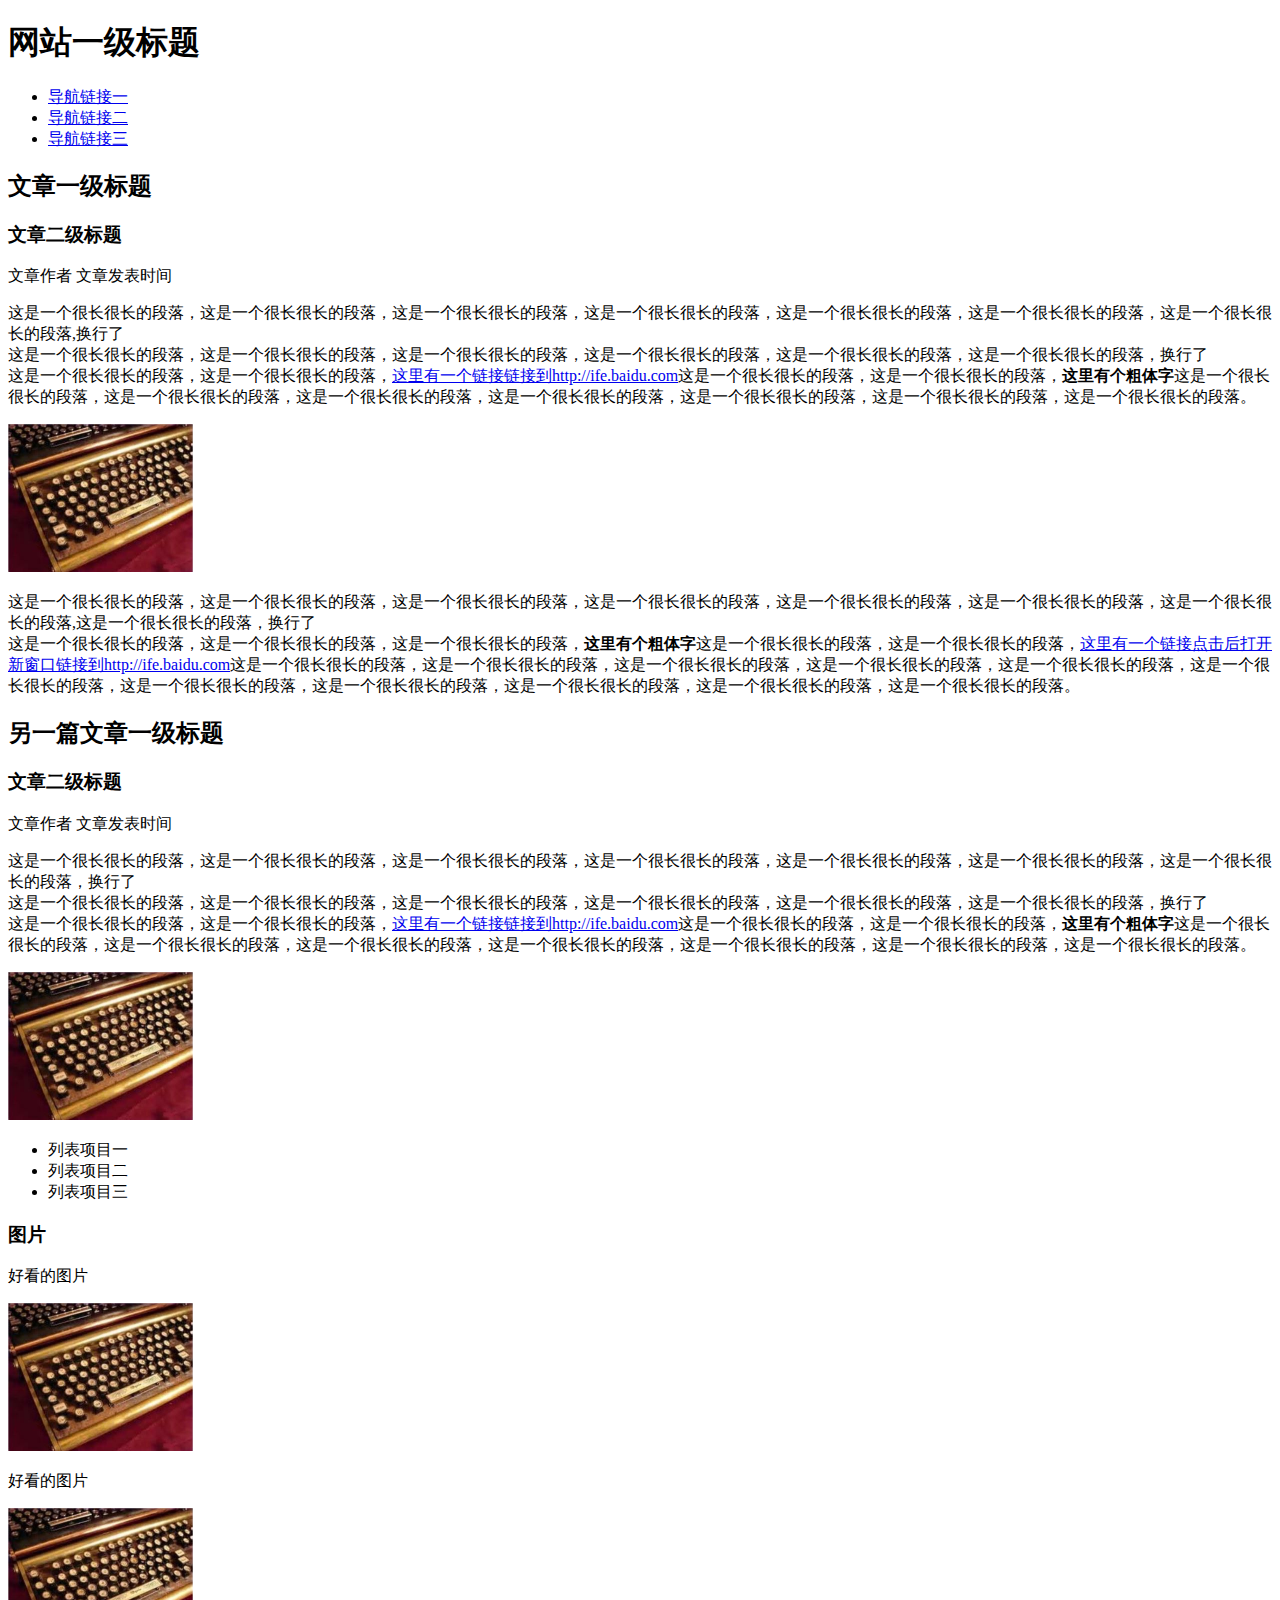
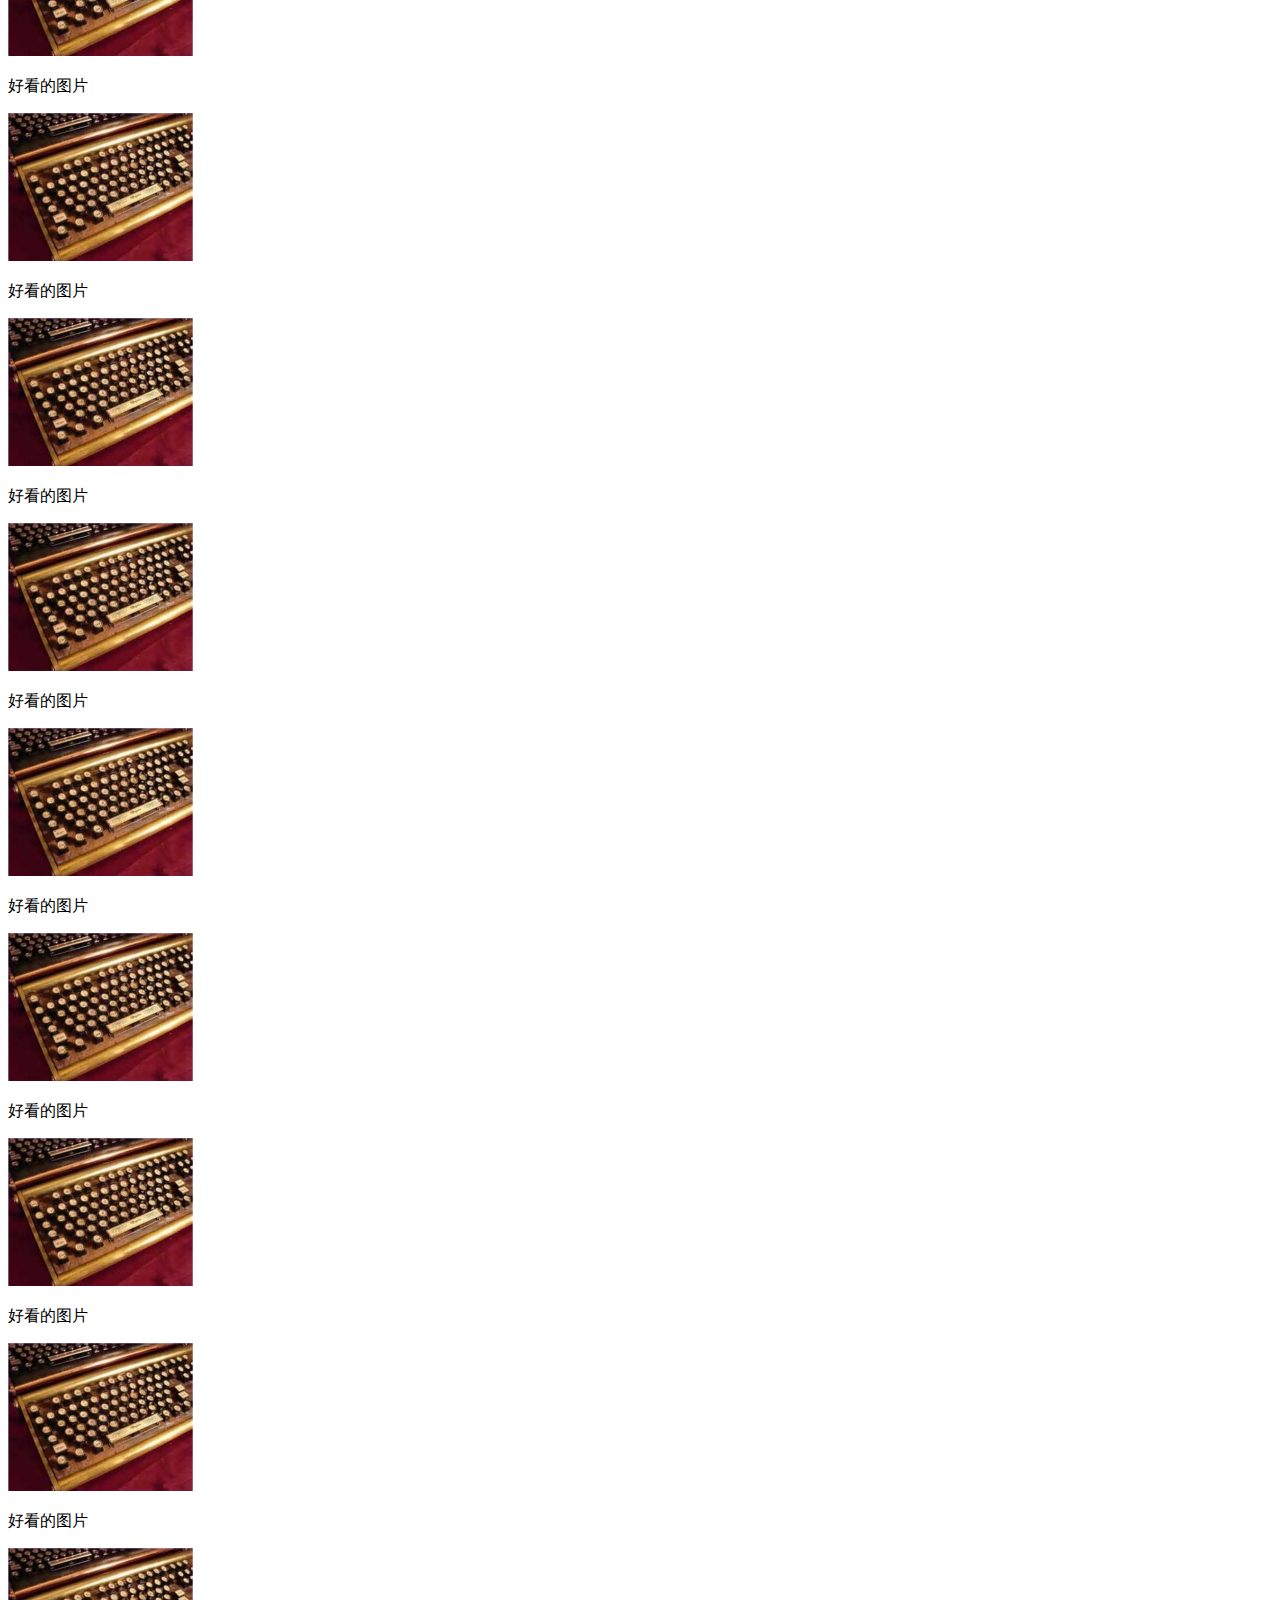
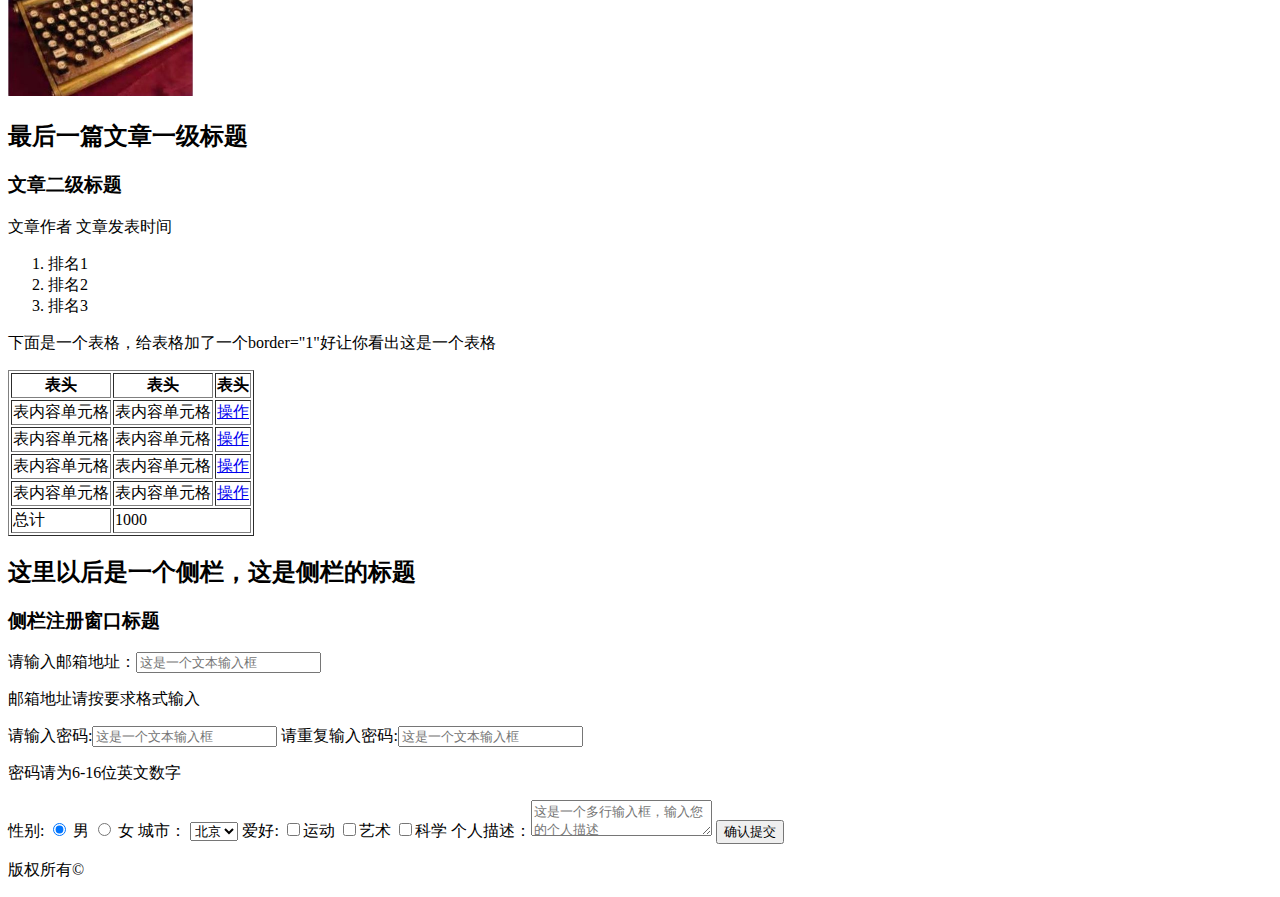
<file: task1/index.html>
<!DOCTYPE html>
<html>
	<head>
		<meta charset="utf-8">
		<title>task1</title>
	</head>
	<body>
		<h1>网站一级标题</h1>
		<nav>
			<ul>
				<li><a href="http://www.baidu.com">导航链接一</a></li>
				<li><a href="https://www.jd.com/">导航链接二</a></li>
				<li><a href="http://www.163.com/">导航链接三</a></li>
			</ul>
		</nav>
		<h2>文章一级标题</h2>
		<h3>文章二级标题</h3>
		<p>文章作者&nbsp文章发表时间</p>
		<p>这是一个很长很长的段落，这是一个很长很长的段落，这是一个很长很长的段落，这是一个很长很长的段落，这是一个很长很长的段落，这是一个很长很长的段落，这是一个很长很长的段落,换行了<br>
		这是一个很长很长的段落，这是一个很长很长的段落，这是一个很长很长的段落，这是一个很长很长的段落，这是一个很长很长的段落，这是一个很长很长的段落，换行了<br>
		这是一个很长很长的段落，这是一个很长很长的段落，<a href="http://ife.baidu.com">这里有一个链接链接到http://ife.baidu.com</a>这是一个很长很长的段落，这是一个很长很长的段落，<strong>这里有个粗体字</strong>这是一个很长很长的段落，这是一个很长很长的段落，这是一个很长很长的段落，这是一个很长很长的段落，这是一个很长很长的段落，这是一个很长很长的段落，这是一个很长很长的段落。
		</p>
		<p><img src="images/test.jpg" alt="beautiful picture" width="185px" height="148px"></p>
		<p>这是一个很长很长的段落，这是一个很长很长的段落，这是一个很长很长的段落，这是一个很长很长的段落，这是一个很长很长的段落，这是一个很长很长的段落，这是一个很长很长的段落,这是一个很长很长的段落，换行了<br>
		这是一个很长很长的段落，这是一个很长很长的段落，这是一个很长很长的段落，<strong>这里有个粗体字</strong>这是一个很长很长的段落，这是一个很长很长的段落，<a href="http://ife.baidu.com" target="_blank">这里有一个链接点击后打开新窗口链接到http://ife.baidu.com</a>这是一个很长很长的段落，这是一个很长很长的段落，这是一个很长很长的段落，这是一个很长很长的段落，这是一个很长很长的段落，这是一个很长很长的段落，这是一个很长很长的段落，这是一个很长很长的段落，这是一个很长很长的段落，这是一个很长很长的段落，这是一个很长很长的段落。
		</p>
		<h2>另一篇文章一级标题</h2>
		<h3>文章二级标题</h3>
		<p>文章作者&nbsp文章发表时间</p>
		<p>这是一个很长很长的段落，这是一个很长很长的段落，这是一个很长很长的段落，这是一个很长很长的段落，这是一个很长很长的段落，这是一个很长很长的段落，这是一个很长很长的段落，换行了<br>
		这是一个很长很长的段落，这是一个很长很长的段落，这是一个很长很长的段落，这是一个很长很长的段落，这是一个很长很长的段落，这是一个很长很长的段落，换行了<br>
		这是一个很长很长的段落，这是一个很长很长的段落，<a href="http://ife.baidu.com">这里有一个链接链接到http://ife.baidu.com</a>这是一个很长很长的段落，这是一个很长很长的段落，<strong>这里有个粗体字</strong>这是一个很长很长的段落，这是一个很长很长的段落，这是一个很长很长的段落，这是一个很长很长的段落，这是一个很长很长的段落，这是一个很长很长的段落，这是一个很长很长的段落。
		</p>
		<p><img src="images/test.jpg" alt="beautiful picture" width="185px" height="148px"></p>
		<ul>
			<li>列表项目一</li>
			<li>列表项目二</li>
			<li>列表项目三</li>
		</ul>
		<h3>图片</h3>
		<p>好看的图片</p>
		<p><img src="images/test.jpg" alt="beautiful picture" width="185px" height="148px"></p>
		<p>好看的图片</p>
		<p><img src="images/test.jpg" alt="beautiful picture" width="185px" height="148px"></p>
		<p>好看的图片</p>
		<p><img src="images/test.jpg" alt="beautiful picture" width="185px" height="148px"></p>
		<p>好看的图片</p>
		<p><img src="images/test.jpg" alt="beautiful picture" width="185px" height="148px"></p>
		<p>好看的图片</p>
		<p><img src="images/test.jpg" alt="beautiful picture" width="185px" height="148px"></p>
		<p>好看的图片</p>
		<p><img src="images/test.jpg" alt="beautiful picture" width="185px" height="148px"></p>
		<p>好看的图片</p>
		<p><img src="images/test.jpg" alt="beautiful picture" width="185px" height="148px"></p>
		<p>好看的图片</p>
		<p><img src="images/test.jpg" alt="beautiful picture" width="185px" height="148px"></p>
		<p>好看的图片</p>
		<p><img src="images/test.jpg" alt="beautiful picture" width="185px" height="148px"></p>
		<p>好看的图片</p>
		<p><img src="images/test.jpg" alt="beautiful picture" width="185px" height="148px"></p>
		<h2>最后一篇文章一级标题</h2>
		<h3>文章二级标题</h3>
		<p>文章作者&nbsp文章发表时间</p>
		<ol>
			<li>排名1</li>
			<li>排名2</li>
			<li>排名3</li>
		</ol>
		<p>下面是一个表格，给表格加了一个border="1"好让你看出这是一个表格</p>
		<table border="1">
			<tr>
				<th>表头</th>
				<th>表头</th>
				<th>表头</th>
			</tr>
			<tr>
				<td>表内容单元格</td>
				<td>表内容单元格</td>
				<td><a href="index.html" target="_blank">操作</a></td>
			</tr>
			<tr>
				<td>表内容单元格</td>
				<td>表内容单元格</td>
				<td><a href="index.html" target="_blank">操作</a></td>
			</tr>
			<tr>
				<td>表内容单元格</td>
				<td>表内容单元格</td>
				<td><a href="index.html" target="_blank">操作</a></td>
			</tr>
			<tr>
				<td>表内容单元格</td>
				<td>表内容单元格</td>
				<td><a href="index.html" target="_blank">操作</a></td>
			</tr>
			<tr>
				<td>总计</td>
				<td colspan="2">1000</td>
			</tr>
		</table>
		<h2>这里以后是一个侧栏，这是侧栏的标题</h2>
		<aside>
			<h3>侧栏注册窗口标题</h3>
			<form>
				<label>请输入邮箱地址：<input type="text" name="username" placeholder="这是一个文本输入框"></label>
				<p>邮箱地址请按要求格式输入</p>
				<label>请输入密码:<input type="text" name="password" placeholder="这是一个文本输入框"></label>
				<label>请重复输入密码:<input type="text" name="confirm" placeholder="这是一个文本输入框"></label>
				<p>密码请为6-16位英文数字</p>
				<label>性别:
				<input type="radio" name="sex" value="male" checked> 男
				<input type="radio" name="sex" value="female"> 女
				</label>
				<label>城市：
					<select name="city">
						<option value="Beijing">北京</option>
						<option value="Shanghai">上海</option>
						<option value="Guangzhou">广州</option>
						<option value="Shenzhen">深圳</option>
					</select>
				</label>
				<label>爱好:
					<input type="checkbox" name="lobby[]" value="sport">运动
					<input type="checkbox" name="lobby[]" value="artist">艺术
					<input type="checkbox" name="lobby[]" value="scientist">科学
				</label>
				<label>个人描述：<textarea name="description" placeholder="这是一个多行输入框，输入您的个人描述"></textarea></label>
				<input type="submit" value="确认提交">
			</form>
		</aside>
		<footer>
			<p>版权所有&copy</p>
		</footer>
	</body>
</html>
</file>
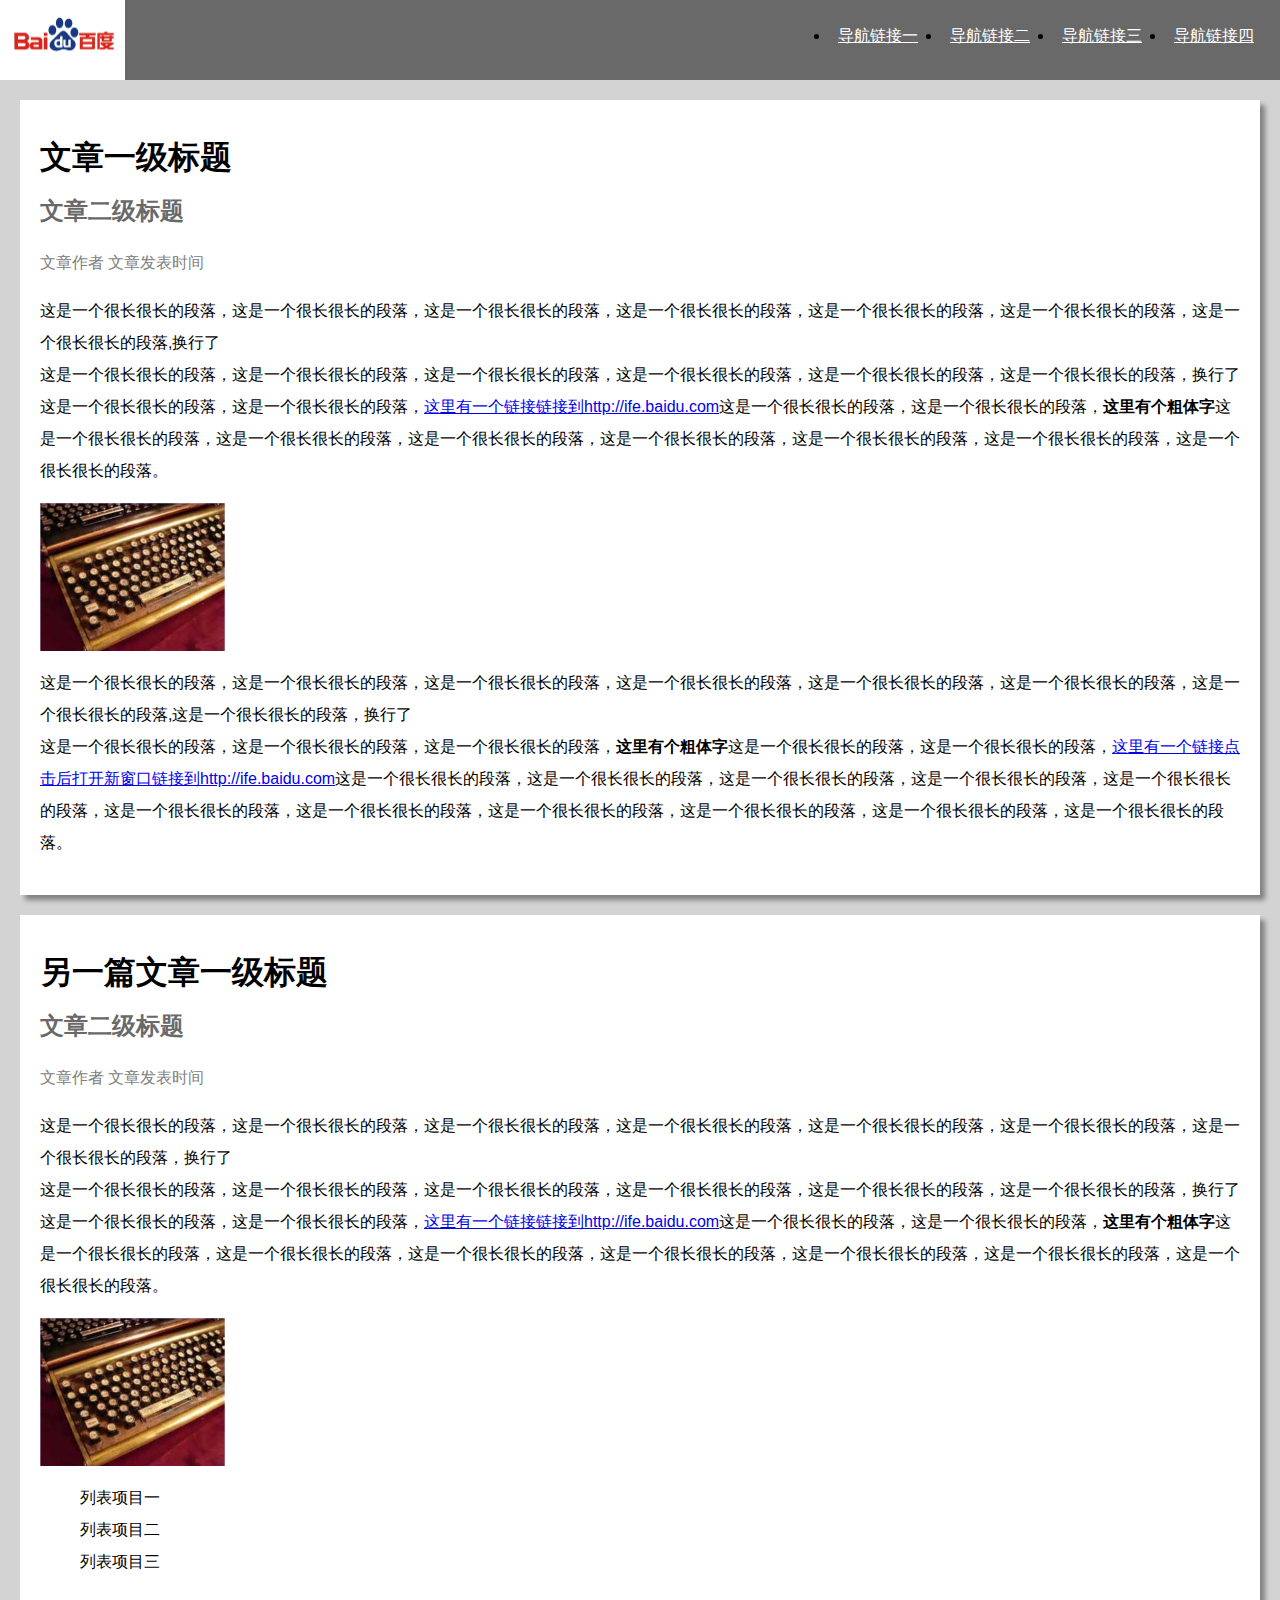
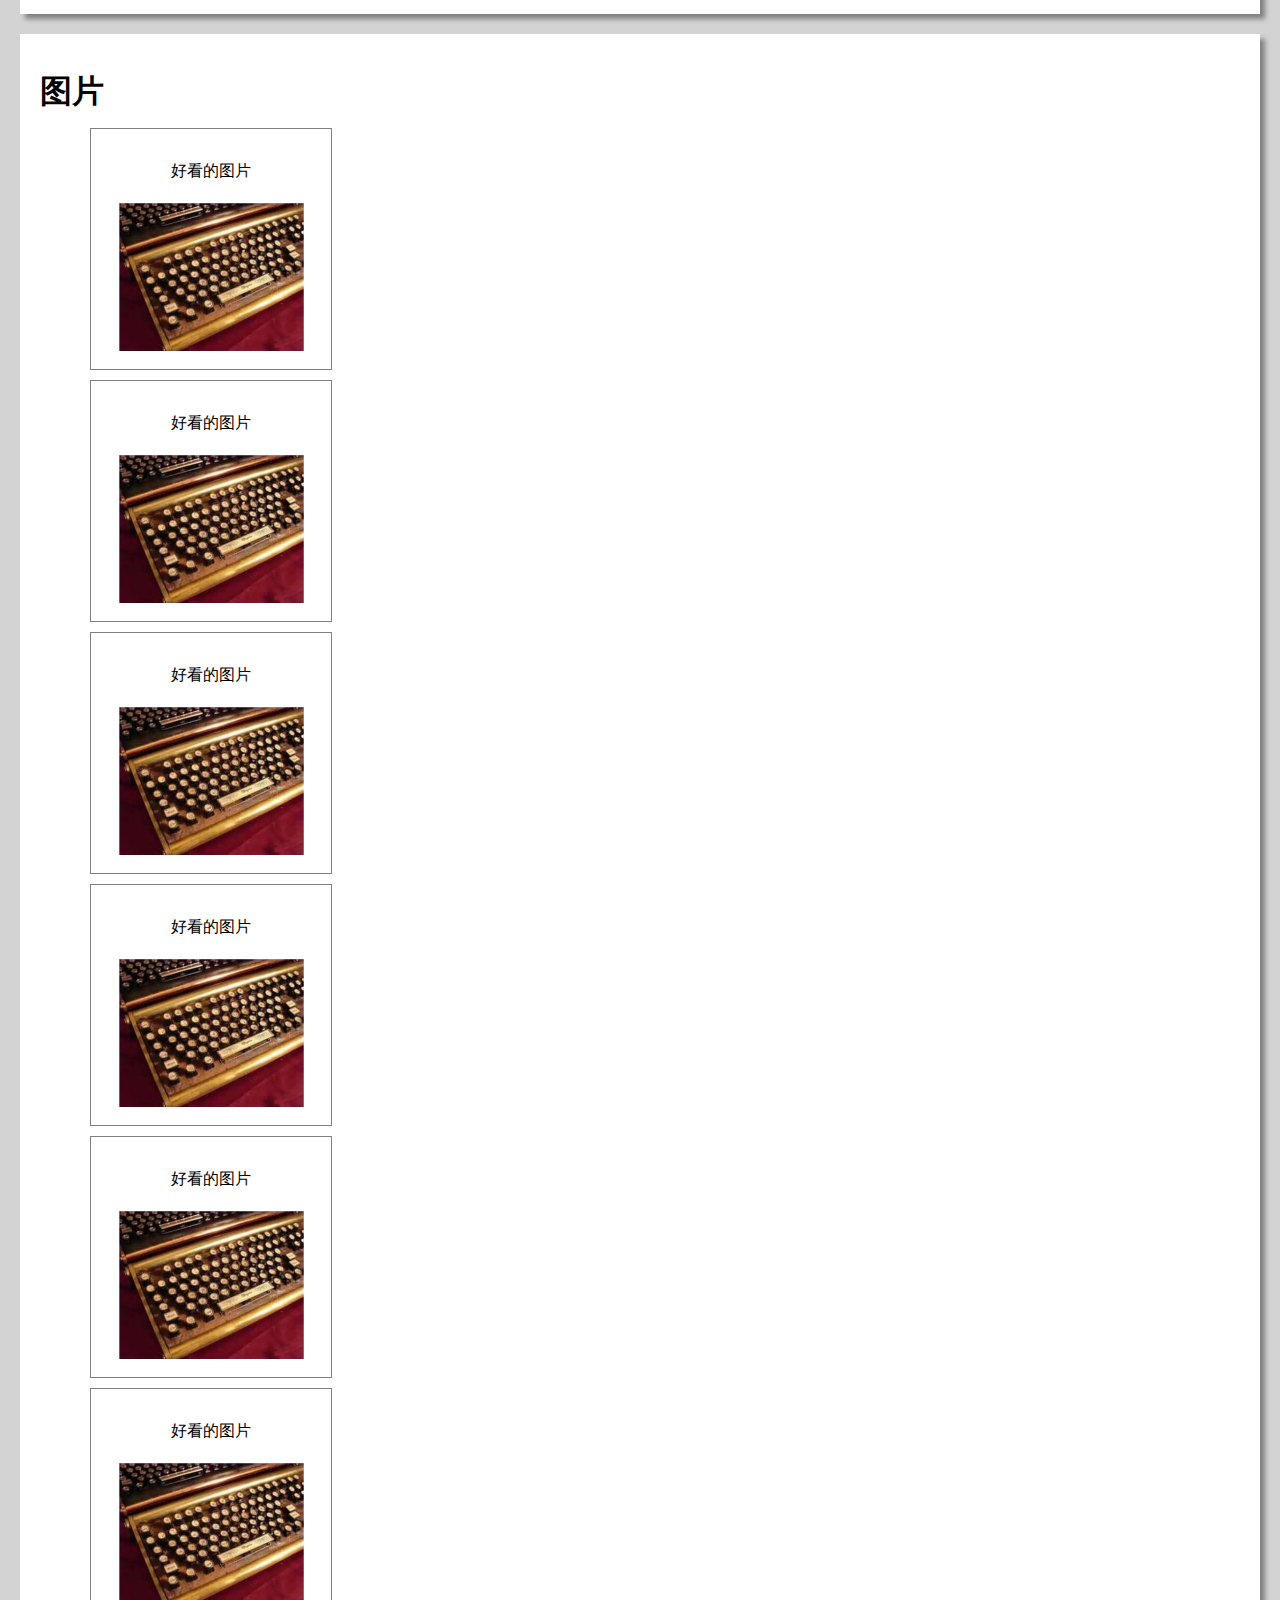
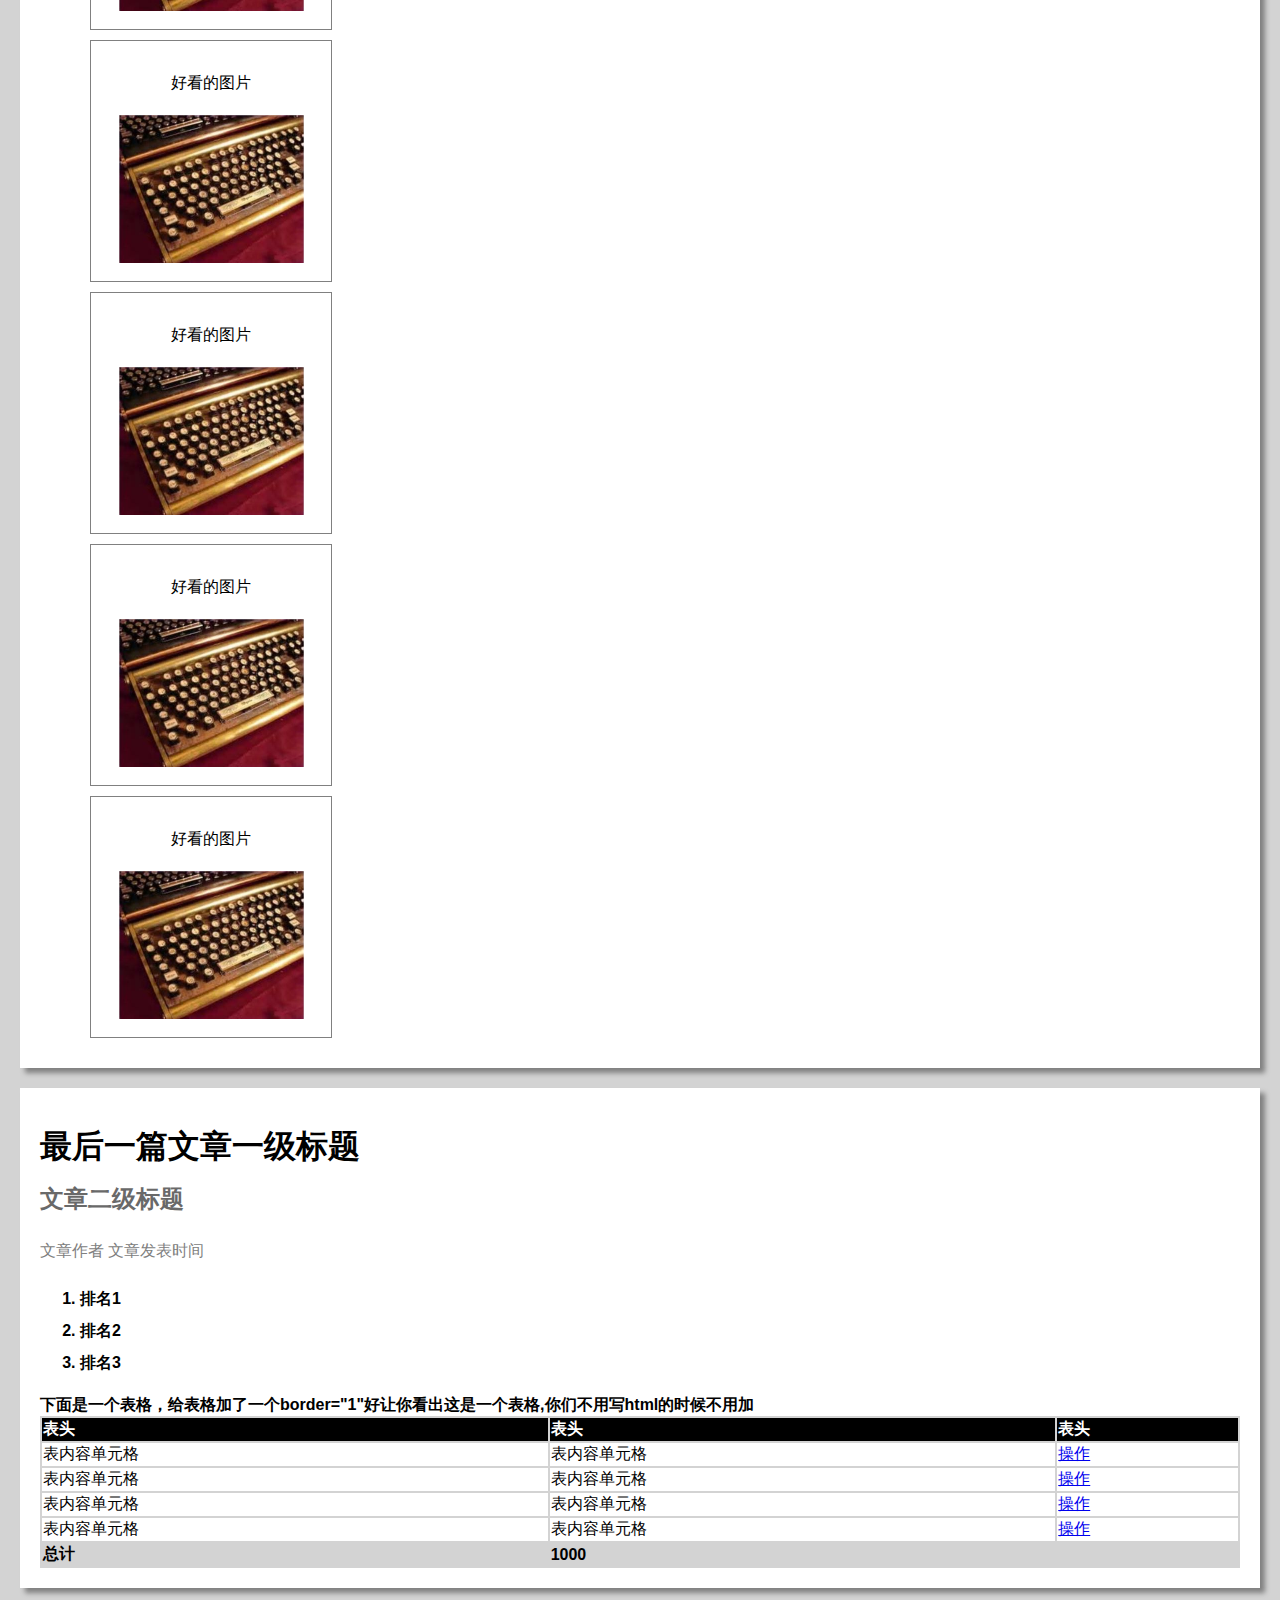
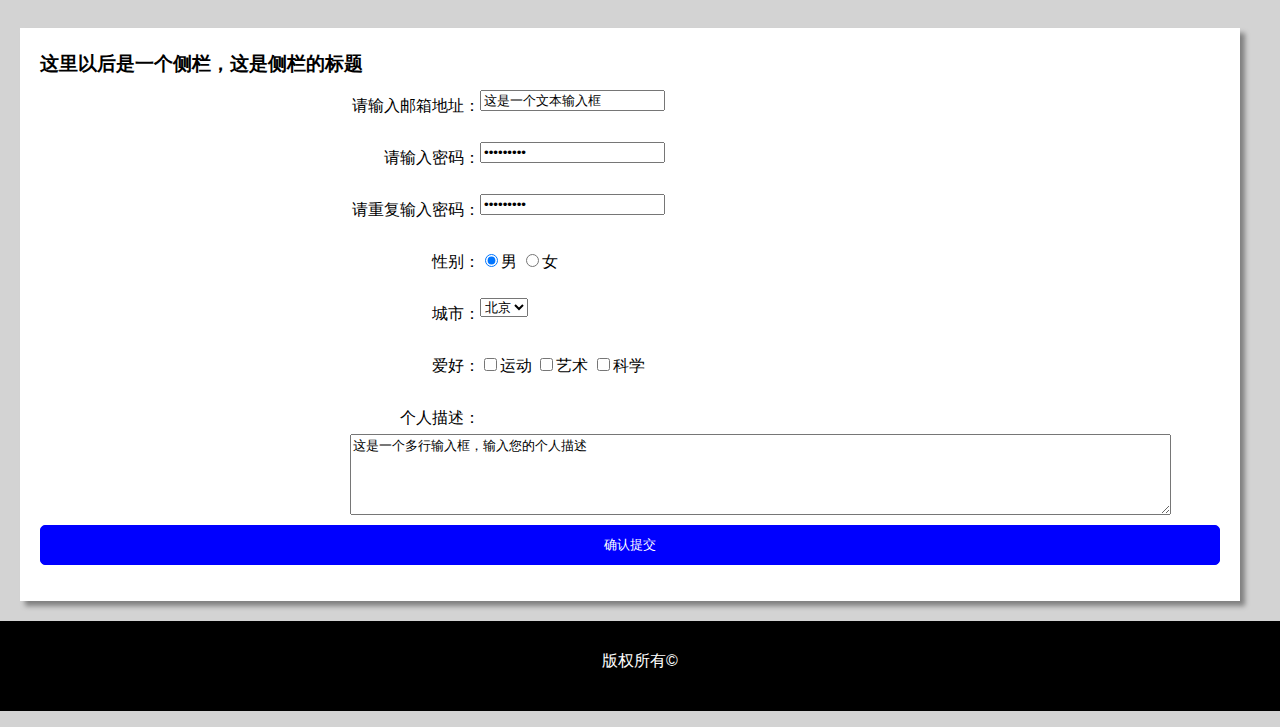
<file: task2/index.html>
<!DOCTYPE>
<html>
	<head>
		<meta charset="utf-8">
		<title>task2</title>	
		<link rel="stylesheet" type="text/css" href="index.css">
	</head>
	
	<body>
		<nav>
			<img src="images/logo.jpg" width="125px" height="80px"/>
			<ul class="menu">
				<li><a href="http://www.baidu.com" style="color: white">导航链接一</a></li>
				<li><a href="https://www.jd.com/" style="color: white">导航链接二</a></li>
				<li><a href="http://www.163.com/" style="color: white">导航链接三</a></li>
				<li><a href="http://www.taobao.com/" style="color: white">导航链接四</a></li>
			</ul>
		</nav>
		<article>
			<header>
				<h1>文章一级标题</h1>
				<h2>文章二级标题</h2>
				<p class="sign">文章作者&nbsp文章发表时间</p>
			</header>
			<p>这是一个很长很长的段落，这是一个很长很长的段落，这是一个很长很长的段落，这是一个很长很长的段落，这是一个很长很长的段落，这是一个很长很长的段落，这是一个很长很长的段落,换行了<br/>
			这是一个很长很长的段落，这是一个很长很长的段落，这是一个很长很长的段落，这是一个很长很长的段落，这是一个很长很长的段落，这是一个很长很长的段落，换行了<br/>
			这是一个很长很长的段落，这是一个很长很长的段落，<a href="http://ife.baidu.com">这里有一个链接链接到http://ife.baidu.com</a>这是一个很长很长的段落，这是一个很长很长的段落，<strong>这里有个粗体字</strong>这是一个很长很长的段落，这是一个很长很长的段落，这是一个很长很长的段落，这是一个很长很长的段落，这是一个很长很长的段落，这是一个很长很长的段落，这是一个很长很长的段落。
			</p>
			<img src="images/test.jpg" alt="beautiful picture" width="185px" height="148px">
			<p>这是一个很长很长的段落，这是一个很长很长的段落，这是一个很长很长的段落，这是一个很长很长的段落，这是一个很长很长的段落，这是一个很长很长的段落，这是一个很长很长的段落,这是一个很长很长的段落，换行了<br/>
			这是一个很长很长的段落，这是一个很长很长的段落，这是一个很长很长的段落，<strong>这里有个粗体字</strong>这是一个很长很长的段落，这是一个很长很长的段落，<a href="http://ife.baidu.com" target="_blank">这里有一个链接点击后打开新窗口链接到http://ife.baidu.com</a>这是一个很长很长的段落，这是一个很长很长的段落，这是一个很长很长的段落，这是一个很长很长的段落，这是一个很长很长的段落，这是一个很长很长的段落，这是一个很长很长的段落，这是一个很长很长的段落，这是一个很长很长的段落，这是一个很长很长的段落，这是一个很长很长的段落。
			</p>
		</article>
		<article>
			<header>
				<h1>另一篇文章一级标题</h1>
				<h2>文章二级标题</h2>
				<p class="sign">文章作者&nbsp文章发表时间</p>
			</header>
			<p>这是一个很长很长的段落，这是一个很长很长的段落，这是一个很长很长的段落，这是一个很长很长的段落，这是一个很长很长的段落，这是一个很长很长的段落，这是一个很长很长的段落，换行了<br/>
			这是一个很长很长的段落，这是一个很长很长的段落，这是一个很长很长的段落，这是一个很长很长的段落，这是一个很长很长的段落，这是一个很长很长的段落，换行了<br/>
			这是一个很长很长的段落，这是一个很长很长的段落，<a href="http://ife.baidu.com">这里有一个链接链接到http://ife.baidu.com</a>这是一个很长很长的段落，这是一个很长很长的段落，<strong>这里有个粗体字</strong>这是一个很长很长的段落，这是一个很长很长的段落，这是一个很长很长的段落，这是一个很长很长的段落，这是一个很长很长的段落，这是一个很长很长的段落，这是一个很长很长的段落。
			</p>
			<img src="images/test.jpg" alt="beautiful picture" width="185px" height="148px">
			<ul class="list">
				<li>列表项目一</li>
				<li>列表项目二</li>
				<li>列表项目三</li>
			</ul>
		</article>
		<article>
			<h1>图片</h1>
			<div class="picture">
			<p>好看的图片</p>			
			<img src="images/test.jpg" alt="beautiful picture" width="185px" height="148px">
			</div>
			<div class="picture">
				<p>好看的图片</p>
				<img src="images/test.jpg" alt="beautiful picture" width="185px" height="148px">
			</div>
			<div class="picture">
			<p>好看的图片</p>
			<img src="images/test.jpg" alt="beautiful picture" width="185px" height="148px">
			</div>
			<div class="picture">
			<p>好看的图片</p>
			<img src="images/test.jpg" alt="beautiful picture" width="185px" height="148px">
			</div>
			<div class="picture">
			<p>好看的图片</p>
			<img src="images/test.jpg" alt="beautiful picture" width="185px" height="148px">
			</div>
			<div class="picture">
			<p>好看的图片</p>
			<img src="images/test.jpg" alt="beautiful picture" width="185px" height="148px">
			</div>
			<div class="picture">
			<p>好看的图片</p>
			<img src="images/test.jpg" alt="beautiful picture" width="185px" height="148px">
			</div>
			<div class="picture">
			<p>好看的图片</p>
			<img src="images/test.jpg" alt="beautiful picture" width="185px" height="148px">
			</div>
			<div class="picture">
			<p>好看的图片</p>
			<img src="images/test.jpg" alt="beautiful picture" width="185px" height="148px">
			</div>
			<div class="picture">
			<p>好看的图片</p>
			<img src="images/test.jpg" alt="beautiful picture" width="185px" height="148px">
			</div>
		</article>
		<article>
			<header>
				<h1>最后一篇文章一级标题</h1>
				<h2>文章二级标题</h2>
				<p class="sign">文章作者&nbsp文章发表时间</p>
			</header>
			<ol class="rank">
				<li>排名1</li>
				<li>排名2</li>
				<li>排名3</li>
			</ol>
			<table>
				<caption>下面是一个表格，给表格加了一个border="1"好让你看出这是一个表格,你们不用写html的时候不用加</caption>
				<tr>
					<th>表头</th>
					<th>表头</th>
					<th>表头</th>
				</tr>
				<tr>
					<td>表内容单元格</td>
					<td>表内容单元格</td>
					<td><a href="index.html" target="_blank">操作</a></td>
				</tr>
				<tr>
					<td>表内容单元格</td>
					<td>表内容单元格</td>
					<td><a href="index.html" target="_blank">操作</a></td>
				</tr>
				<tr>
					<td>表内容单元格</td>
					<td>表内容单元格</td>
					<td><a href="index.html" target="_blank">操作</a></td>
				</tr>
				<tr>
					<td>表内容单元格</td>
					<td>表内容单元格</td>
					<td><a href="index.html" target="_blank">操作</a></td>
				</tr>
				<tr>
					<td class="total">总计</td>
					<td class="total" colspan="2">1000</td>
				</tr>
			</table>
		</article>

		<aside>
			<div id="title">这里以后是一个侧栏，这是侧栏的标题</div>
			<form method="POST" action="">
				<div class="formField">
					<label for="email">请输入邮箱地址：</label>
					<input type="text" id="email" value="这是一个文本输入框"/>
				</div>
				<div class="formField">
					<label for="password">请输入密码：</label>
					<input type="password" id="password" value="这是一个文本输入框"/>
				</div>
				<div class="formField">
					<label for="confirm">请重复输入密码：</label>
					<input type="password" id="confirm" value="这是一个文本输入框"/>
				</div>
				<div class="formField">
					<label for="sex">性别：</label>
					<input type="radio" value="man" checked="checked">男
					<input type="radio" value="woman"/>女
				</div>
				<div class="formField">
					<label for="city">城市：</label>
					<select>
						<option value="Beijing">北京</option>
						<option value="Shanghai">上海</option>
						<option value="Guangzhou">广州</option>
					</select>
				</div>
				<div class="formField">
					<label for="lobby">爱好：</label>
					<input type="checkbox" value="sports"/>运动
					<input type="checkbox" value="sports"/>艺术
					<input type="checkbox" value="sports"/>科学
				</div>
				<div class="formField">
					<label for="">个人描述：</label>
					<textarea rows="5" cols="100">这是一个多行输入框，输入您的个人描述</textarea>
				</div>
				<input class="button" type="submit" value="确认提交"/>
			</form>
		</aside>
		<footer>
			<p>版权所有&copy</p>
		</footer>
	</body>
</html>
</file>
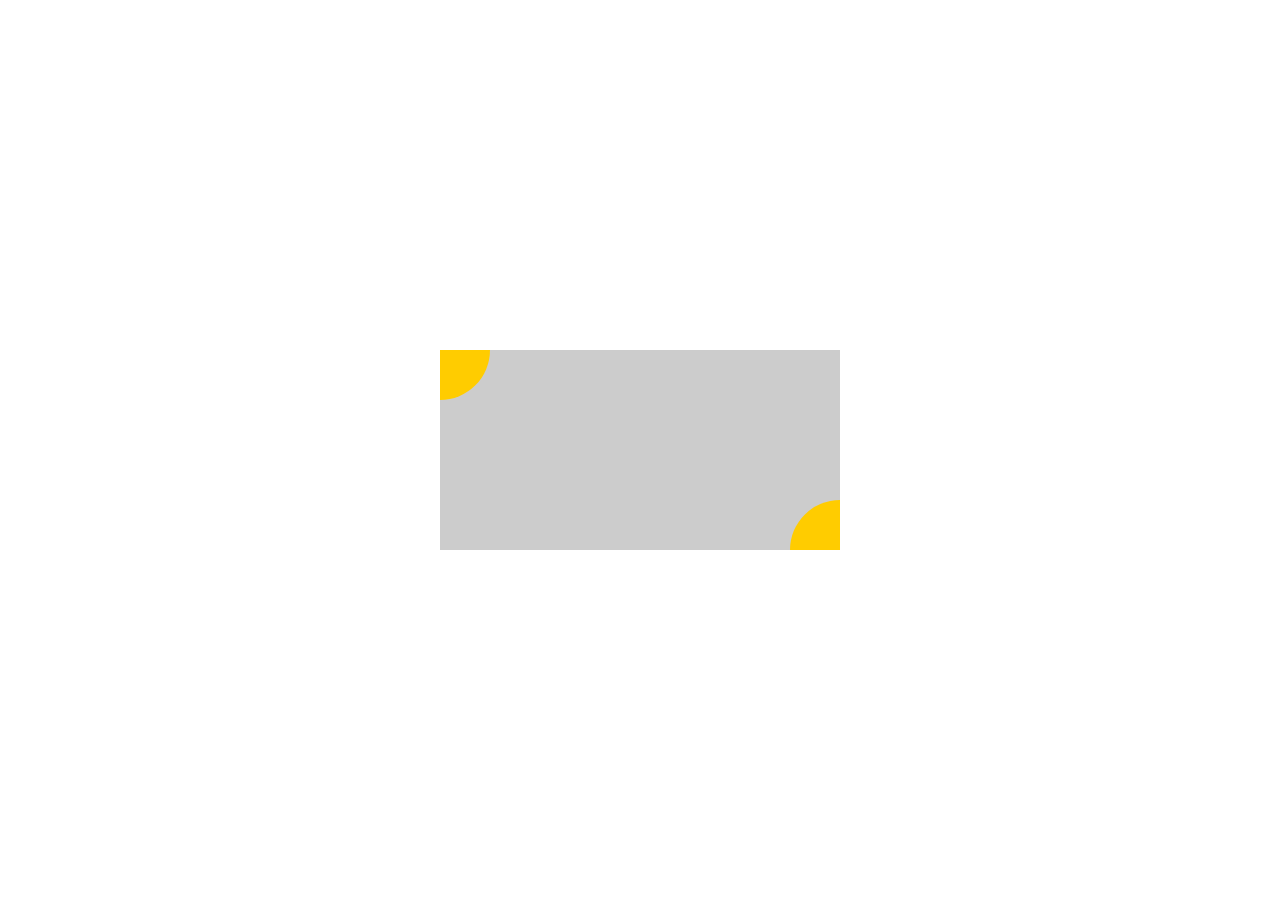
<file: task4/index.html>
<!DOCTYPE html>
<html>
    <head>
        <title>task4</title>
        <meta charset="utf-8"/>
        <link type="text/css" rel="stylesheet" href="index.css">
    </head>
    <body>
        <div id="box_1">
            <div id="fan_1"></div>
            <div id="fan_2"></div>
        </div>
    </body>
</html>
</file>
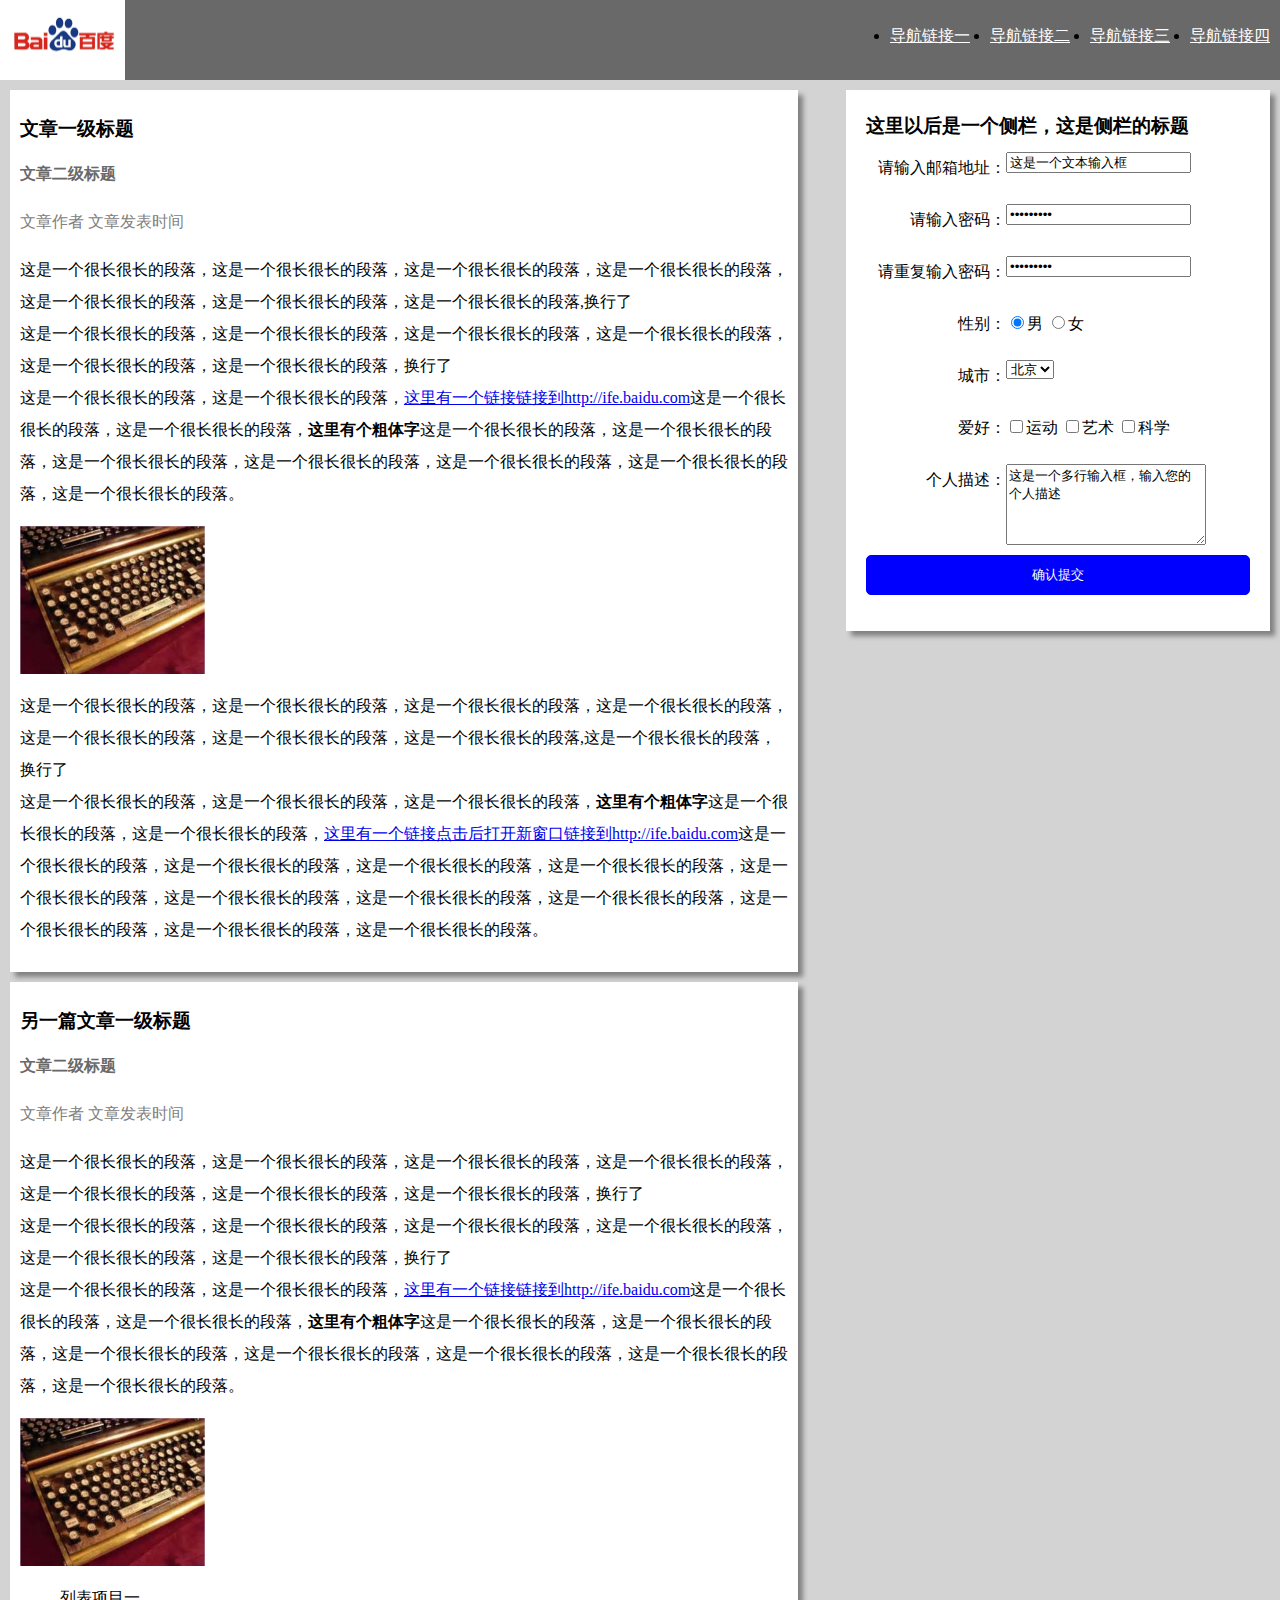
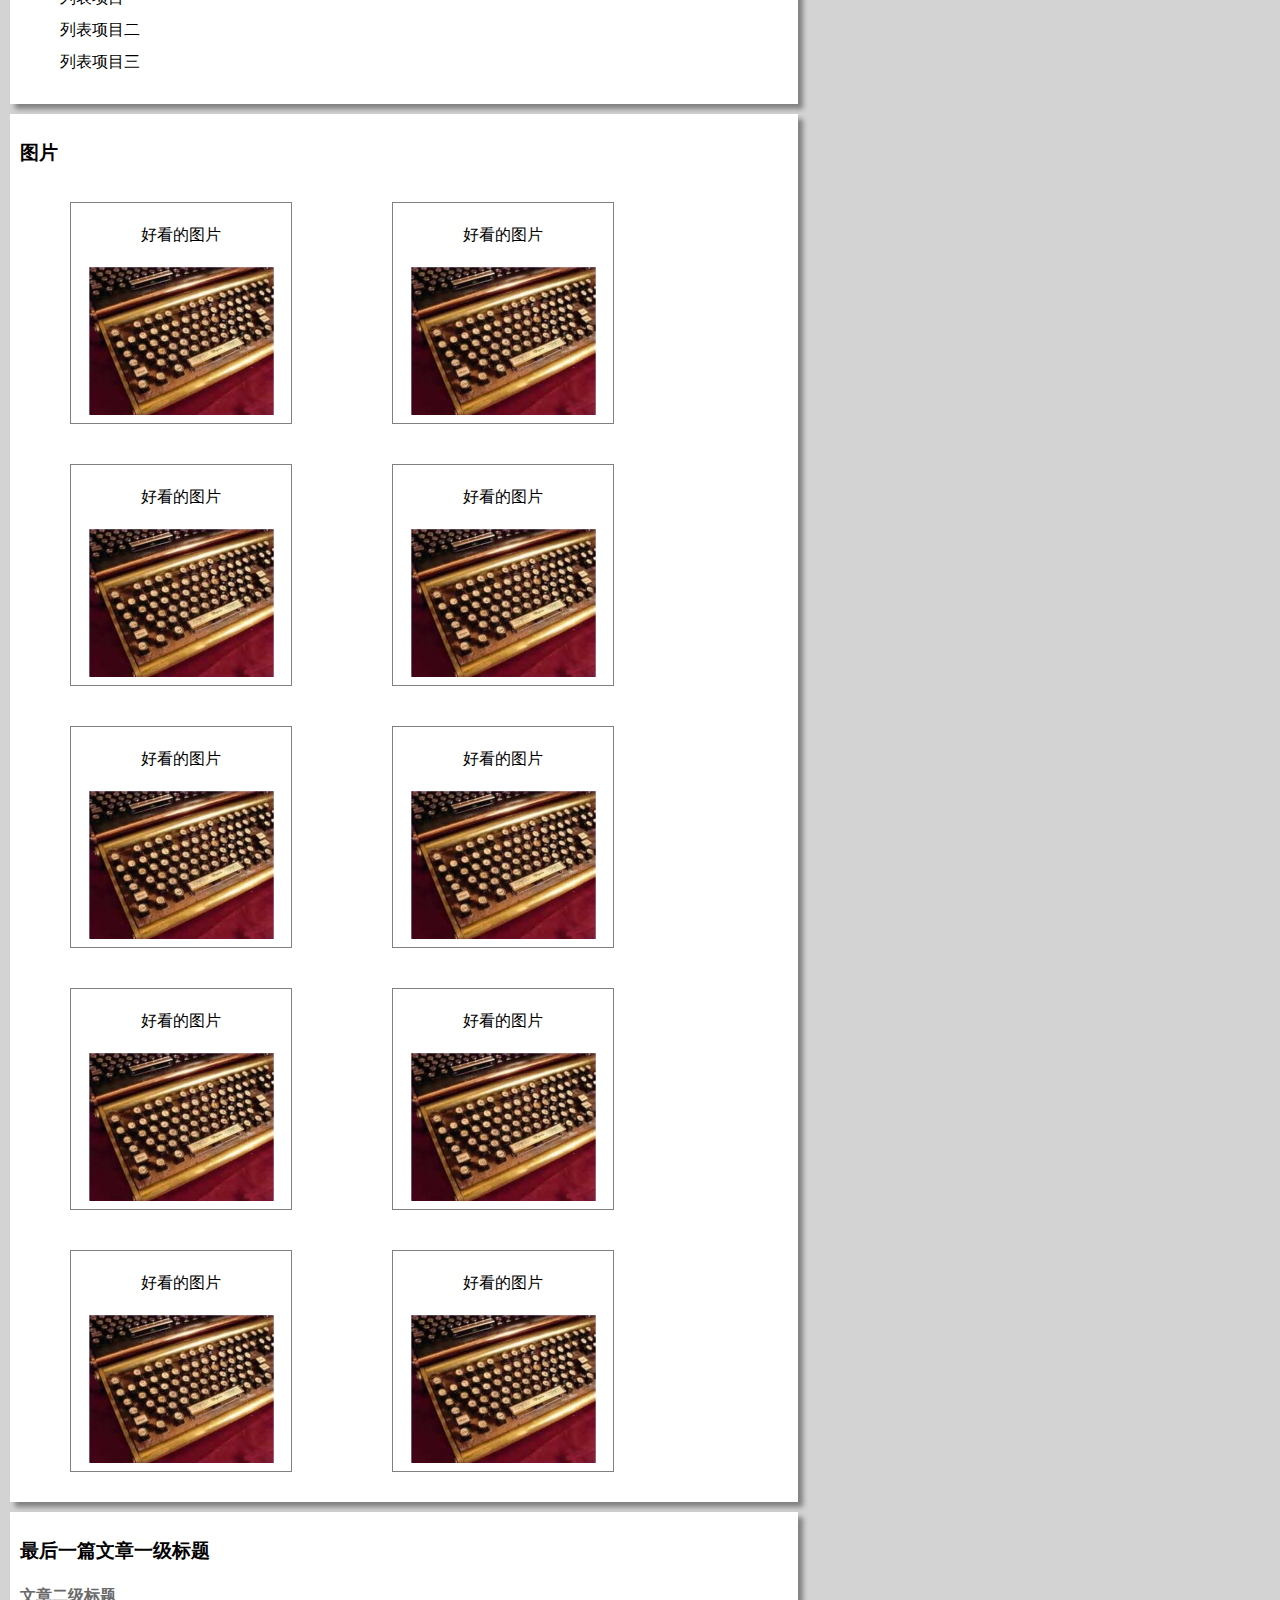
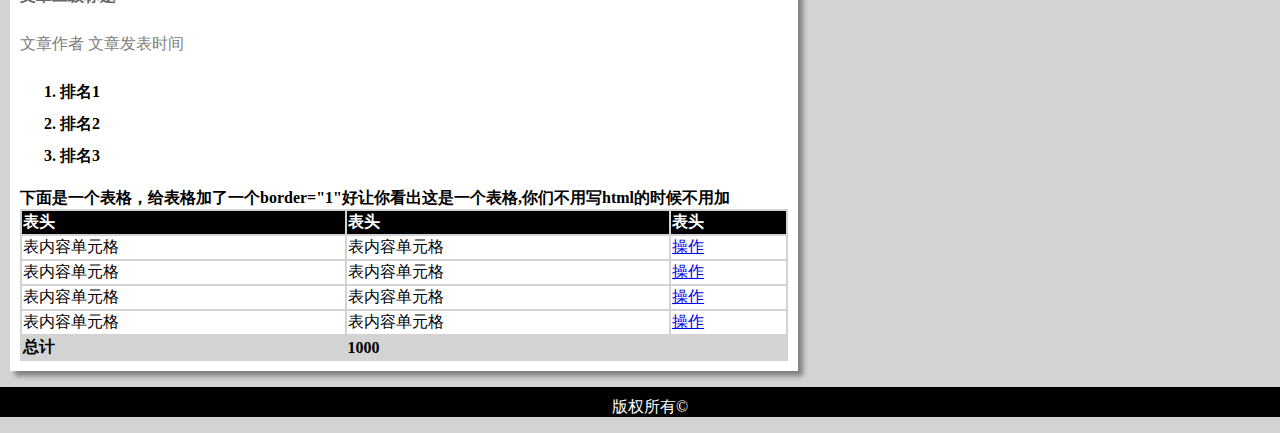
<file: task5/index.html>
<!DOCTYPE>
<html>
	<head>
		<meta charset="utf-8">
		<title>task2</title>	
		<link rel="stylesheet" type="text/css" href="index.css">
	</head>
	
	<body>
		<nav>
			<img src="images/logo.jpg" width="125px" height="80px"/>
			<ul class="menu">
				<li><a href="http://www.baidu.com" style="color: white">导航链接一</a></li>
				<li><a href="https://www.jd.com/" style="color: white">导航链接二</a></li>
				<li><a href="http://www.163.com/" style="color: white">导航链接三</a></li>
				<li><a href="http://www.taobao.com/" style="color: white">导航链接四</a></li>
			</ul>
		</nav>
		<aside>
			<div id="title">这里以后是一个侧栏，这是侧栏的标题</div>
			<form method="POST" action="">
				<div class="formField">
					<label for="email">请输入邮箱地址：</label>
					<input type="text" id="email" value="这是一个文本输入框"/>
				</div>
				<div class="formField">
					<label for="password">请输入密码：</label>
					<input type="password" id="password" value="这是一个文本输入框"/>
				</div>
				<div class="formField">
					<label for="confirm">请重复输入密码：</label>
					<input type="password" id="confirm" value="这是一个文本输入框"/>
				</div>
				<div class="formField">
					<label for="sex">性别：</label>
					<input type="radio" value="man" checked="checked">男
					<input type="radio" value="woman"/>女
				</div>
				<div class="formField">
					<label for="city">城市：</label>
					<select>
						<option value="Beijing">北京</option>
						<option value="Shanghai">上海</option>
						<option value="Guangzhou">广州</option>
					</select>
				</div>
				<div class="formField">
					<label for="lobby">爱好：</label>
					<input type="checkbox" value="sports"/>运动
					<input type="checkbox" value="sports"/>艺术
					<input type="checkbox" value="sports"/>科学
				</div>
				<div class="formField">
					<label for="">个人描述：</label>
					<textarea rows="5" cols="100">这是一个多行输入框，输入您的个人描述</textarea>
				</div>
				<input class="button" type="submit" value="确认提交"/>
			</form>
		</aside>
		<article>
			<h1>文章一级标题</h1>
			<h2>文章二级标题</h2>
			<p class="sign">文章作者&nbsp文章发表时间</p>
			<p>这是一个很长很长的段落，这是一个很长很长的段落，这是一个很长很长的段落，这是一个很长很长的段落，这是一个很长很长的段落，这是一个很长很长的段落，这是一个很长很长的段落,换行了<br/>
			这是一个很长很长的段落，这是一个很长很长的段落，这是一个很长很长的段落，这是一个很长很长的段落，这是一个很长很长的段落，这是一个很长很长的段落，换行了<br/>
			这是一个很长很长的段落，这是一个很长很长的段落，<a href="http://ife.baidu.com">这里有一个链接链接到http://ife.baidu.com</a>这是一个很长很长的段落，这是一个很长很长的段落，<strong>这里有个粗体字</strong>这是一个很长很长的段落，这是一个很长很长的段落，这是一个很长很长的段落，这是一个很长很长的段落，这是一个很长很长的段落，这是一个很长很长的段落，这是一个很长很长的段落。
			</p>
			<img src="images/test.jpg" alt="beautiful picture" width="185px" height="148px">
			<p>这是一个很长很长的段落，这是一个很长很长的段落，这是一个很长很长的段落，这是一个很长很长的段落，这是一个很长很长的段落，这是一个很长很长的段落，这是一个很长很长的段落,这是一个很长很长的段落，换行了<br/>
			这是一个很长很长的段落，这是一个很长很长的段落，这是一个很长很长的段落，<strong>这里有个粗体字</strong>这是一个很长很长的段落，这是一个很长很长的段落，<a href="http://ife.baidu.com" target="_blank">这里有一个链接点击后打开新窗口链接到http://ife.baidu.com</a>这是一个很长很长的段落，这是一个很长很长的段落，这是一个很长很长的段落，这是一个很长很长的段落，这是一个很长很长的段落，这是一个很长很长的段落，这是一个很长很长的段落，这是一个很长很长的段落，这是一个很长很长的段落，这是一个很长很长的段落，这是一个很长很长的段落。
			</p>
		</article>
		<article>
			<h1>另一篇文章一级标题</h1>
			<h2>文章二级标题</h2>
			<p class="sign">文章作者&nbsp文章发表时间</p>
			<p>这是一个很长很长的段落，这是一个很长很长的段落，这是一个很长很长的段落，这是一个很长很长的段落，这是一个很长很长的段落，这是一个很长很长的段落，这是一个很长很长的段落，换行了<br/>
			这是一个很长很长的段落，这是一个很长很长的段落，这是一个很长很长的段落，这是一个很长很长的段落，这是一个很长很长的段落，这是一个很长很长的段落，换行了<br/>
			这是一个很长很长的段落，这是一个很长很长的段落，<a href="http://ife.baidu.com">这里有一个链接链接到http://ife.baidu.com</a>这是一个很长很长的段落，这是一个很长很长的段落，<strong>这里有个粗体字</strong>这是一个很长很长的段落，这是一个很长很长的段落，这是一个很长很长的段落，这是一个很长很长的段落，这是一个很长很长的段落，这是一个很长很长的段落，这是一个很长很长的段落。
			</p>
			<img src="images/test.jpg" alt="beautiful picture" width="185px" height="148px">
			<ul class="list">
				<li>列表项目一</li>
				<li>列表项目二</li>
				<li>列表项目三</li>
			</ul>
		</article>
		<article>
			<h1>图片</h1>
			<div class="picture">
			<p>好看的图片</p>			
			<img src="images/test.jpg" alt="beautiful picture" width="185px" height="148px">
			</div>
			<div class="picture">
				<p>好看的图片</p>
				<img src="images/test.jpg" alt="beautiful picture" width="185px" height="148px">
			</div>
			<div class="picture">
			<p>好看的图片</p>
			<img src="images/test.jpg" alt="beautiful picture" width="185px" height="148px">
			</div>
			<div class="picture">
			<p>好看的图片</p>
			<img src="images/test.jpg" alt="beautiful picture" width="185px" height="148px">
			</div>
			<div class="picture">
			<p>好看的图片</p>
			<img src="images/test.jpg" alt="beautiful picture" width="185px" height="148px">
			</div>
			<div class="picture">
			<p>好看的图片</p>
			<img src="images/test.jpg" alt="beautiful picture" width="185px" height="148px">
			</div>
			<div class="picture">
			<p>好看的图片</p>
			<img src="images/test.jpg" alt="beautiful picture" width="185px" height="148px">
			</div>
			<div class="picture">
			<p>好看的图片</p>
			<img src="images/test.jpg" alt="beautiful picture" width="185px" height="148px">
			</div>
			<div class="picture">
			<p>好看的图片</p>
			<img src="images/test.jpg" alt="beautiful picture" width="185px" height="148px">
			</div>
			<div class="picture">
			<p>好看的图片</p>
			<img src="images/test.jpg" alt="beautiful picture" width="185px" height="148px">
			</div>
		</article>
		<article>
			<header>
				<h1>最后一篇文章一级标题</h1>
				<h2>文章二级标题</h2>
				<p class="sign">文章作者&nbsp文章发表时间</p>
			</header>
			<ol class="rank">
				<li>排名1</li>
				<li>排名2</li>
				<li>排名3</li>
			</ol>
			<table>
				<caption>下面是一个表格，给表格加了一个border="1"好让你看出这是一个表格,你们不用写html的时候不用加</caption>
				<tr>
					<th>表头</th>
					<th>表头</th>
					<th>表头</th>
				</tr>
				<tr>
					<td>表内容单元格</td>
					<td>表内容单元格</td>
					<td><a href="index.html" target="_blank">操作</a></td>
				</tr>
				<tr>
					<td>表内容单元格</td>
					<td>表内容单元格</td>
					<td><a href="index.html" target="_blank">操作</a></td>
				</tr>
				<tr>
					<td>表内容单元格</td>
					<td>表内容单元格</td>
					<td><a href="index.html" target="_blank">操作</a></td>
				</tr>
				<tr>
					<td>表内容单元格</td>
					<td>表内容单元格</td>
					<td><a href="index.html" target="_blank">操作</a></td>
				</tr>
				<tr>
					<td class="total">总计</td>
					<td class="total" colspan="2">1000</td>
				</tr>
			</table>
		</article>
		<footer>
			<p>版权所有&copy</p>
		</footer>
	</body>
</html>
</file>
<file: task2/index.css>
body{
	margin: 0;
	padding: 0;
	background-color: lightgray;
	font-family: sans-serif;
}
nav{
	background-color: dimgrey;
}
nav>ul{
	float: right;
	margin: 5px;
	padding: 5px;
}
.menu>li{
	float: left;
	margin: 8px;
	padding: 8px;
}
article{
	margin: 20px;
	padding: 20px;
	box-shadow: 5px 5px 5px grey;
	background-color: white;
	line-height: 2em;
}
h2{
	color: dimgray;
}
.sign{
	color: gray;
}
.list{
	list-style: none;
}
div.picture{
	width: 220px;
	height: 220px;
	text-align: center;
	padding: 10px;
	margin: 10px 50px;
	border: 1px solid grey;
}
ol.rank{
	font-weight: bold;
}
table{
	width: 100%;
	border-collapse: collapse;
}
caption{
	text-align: left;
	font-weight: bold;
}
th,td{
	text-align: left;
	border: 2px solid lightgrey;
}
th{
	color: white;
	background-color: black;
}
td.total{
	font-weight: bold;
	background-color: lightgray;
}
aside{
	margin: 40px 40px 20px 20px;
	padding: 20px;
	box-shadow: 5px 5px 5px grey;
	background-color: white;
	line-height: 2em;
}
#title{
	font-size: 120%;
	font-weight: bold;
}
.formField{
	overflow: auto; 
	padding: 10px;
	margin-left: 300px;
}
label{
	min-width: 130px;
	float: left;
	text-align: right;
}
textarea{
	width: auto;
}
.button{
	width: 100%;
	background-color: blue;
	color: white;
	padding: 10px;
	border: 1px solid blue;
	border-radius: 5px;
}
footer p{
	background-color: black;
	color: white;
	height: 30px;
	padding: 30px;
	text-align: center;
}
</file>
<file: task4/index.css>
body{
    margin: 0;
    padding: 0;
}
#box_1{
    width: 400px;
    height: 200px;
    background-color: #ccc;
    position: absolute;
    left: 0;
    right: 0;
    bottom: 0;
    top: 0;
    margin: auto;
    z-index: 0;
}
#fan_1{
    width: 50px;
    height: 50px;
    border-radius: 0 0 50px 0 ;
    background-color: #fc0;
    /*position: absolute;*/
    z-index: 1;
}
#fan_2{
    width: 50px;
    height: 50px;
    border-radius: 50px 0 0 0;
    background-color: #fc0; 
    position: absolute;
    left: 350px;
    top: 150px;  
    z-index: 1;
}
</file>
<file: task5/index.css>
body{
	margin: 0;
	padding: 0;
	background-color: lightgray;
}
h1, h2, p{
	font-family: serif;	
}
h1{
	font-size: 120%;
}
h2{
	font-size: 100%;
	color: dimgray;
}
nav{
	width: 100%;
	background-color: dimgrey;
}
nav ul{
	float: right;
}	
.menu li{
	float: left;
	margin: 10px;
}
article{
	margin: 10px;
	padding: 10px;
	box-shadow: 5px 5px 5px grey;
	background-color: white;
	line-height: 2em;
	overflow: hidden;
	width: 60%;
}
.sign{
	color: gray;
}
.list{
	list-style: none;
}
div.picture{
	float: left;
	width: 220px;
	height: 220px;
	text-align: center;
	margin: 20px 50px;
	border: 1px solid grey;
}
ol.rank{
	font-weight: bold;
}
table{
	width: 100%;
	border-collapse: collapse;
}
caption{
	text-align: left;
	font-weight: bold;
}
th,td{
	text-align: left;
	border: 2px solid lightgrey;
}
th{
	color: white;
	background-color: black;
}
td.total{
	font-weight: bold;
	background-color: lightgray;
}
aside{
	margin: 10px;
	padding: 20px;
	box-shadow: 5px 5px 5px grey;
	background-color: white;
	line-height: 2em;
	width: 30%;
	float: right;

}
#title{
	font-size: 120%;
	font-weight: bold;
}
.formField{
	padding: 10px;
	overflow: hidden;
}
label{
	min-width: 130px;
	float: left;
	text-align: right;
}
textarea{
	width: 200px;
}
.button{
	width: 100%;
	background-color: blue;
	color: white;
	padding: 10px;
	border: 1px solid blue;
	border-radius: 5px;
}
footer p{
	background-color: black;
	color: white;
	width: 100%;
	height: 10px;
	padding: 10px;
	text-align: center;
}
</file>
